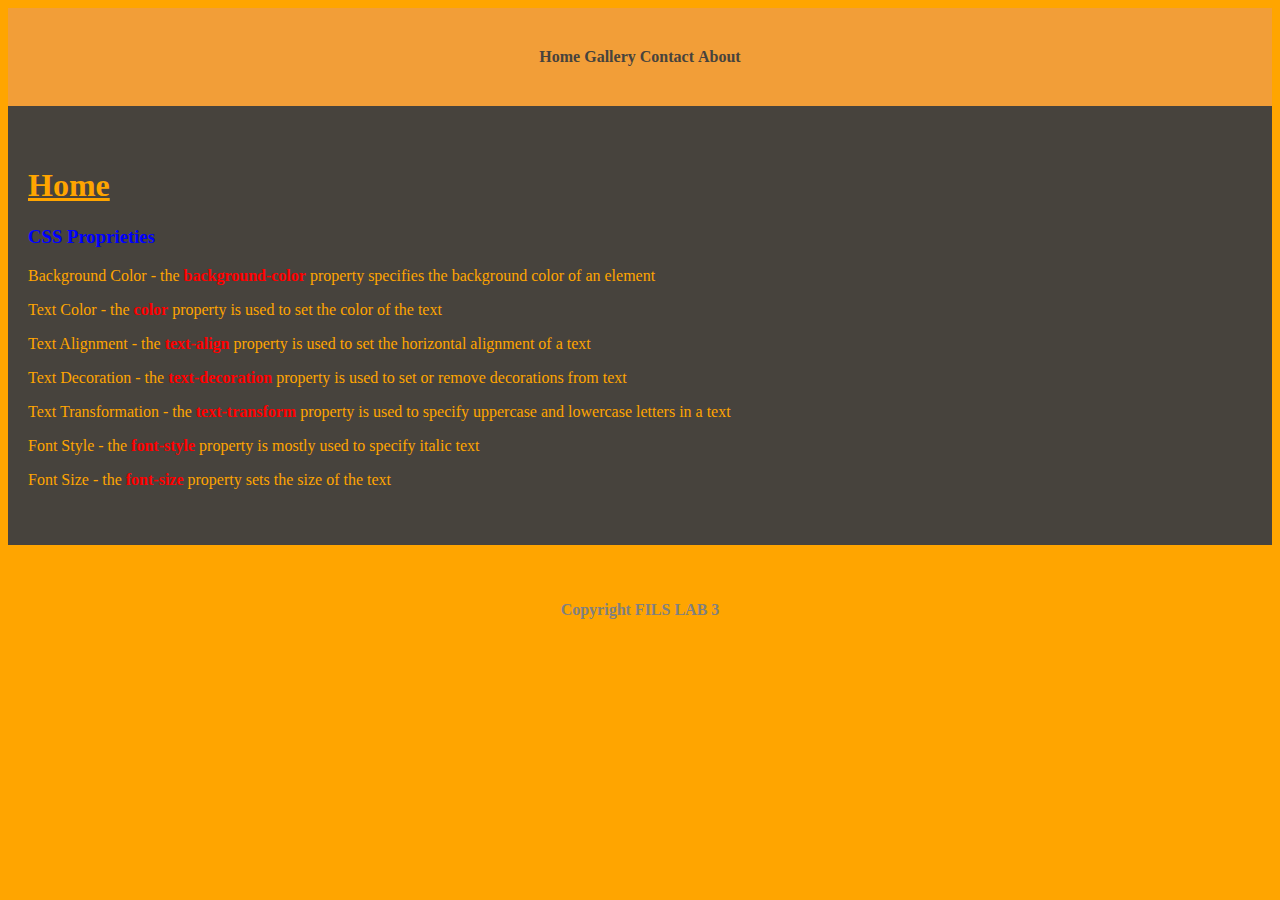
<file: IWP/Lab04/Exercise 1/index.html>
<!DOCTYPE html>
<html lang="en">
<head>
	<meta charset="UTF-8">
	<title>FILS</title>

	<link rel="stylesheet" href="css/style.css">
</head>
<body>
	
	<header>
		<div class="main">
			<nav>
				<a href="index.html">Home</a>
				<a href="gallery.html">Gallery</a>
				<a href="contact.html">Contact</a>
				<a href="about.html">About</a>
			</nav>
		</div>
	</header>


	<section>
		<div class="contenthome">
			<h1>Home</h1>

			<h3>CSS Proprieties</h3>

			<p>Background Color - the <strong>background-color</strong> property specifies the background color of an element</p>

			<p>Text Color - the <strong>color</strong> property is used to set the color of the text</p>

			<p>Text Alignment - the <strong>text-align</strong> property is used to set the horizontal alignment of a text</p>

			<p>Text Decoration - the <strong>text-decoration</strong> property is used to set or remove decorations from text</p>

			<p>Text Transformation - the <strong>text-transform</strong> property is used to specify uppercase and lowercase letters in a text</p>

			<p>Font Style - the <strong>font-style</strong> property is mostly used to specify italic text</p>

			<p>Font Size - the <strong>font-size</strong> property sets the size of the text</p>

		</div>
	</section>


	<footer>
		<div class="tail">
			<p>Copyright FILS LAB 3</p>
		</div>
	</footer>

</body>
</html>
</file>
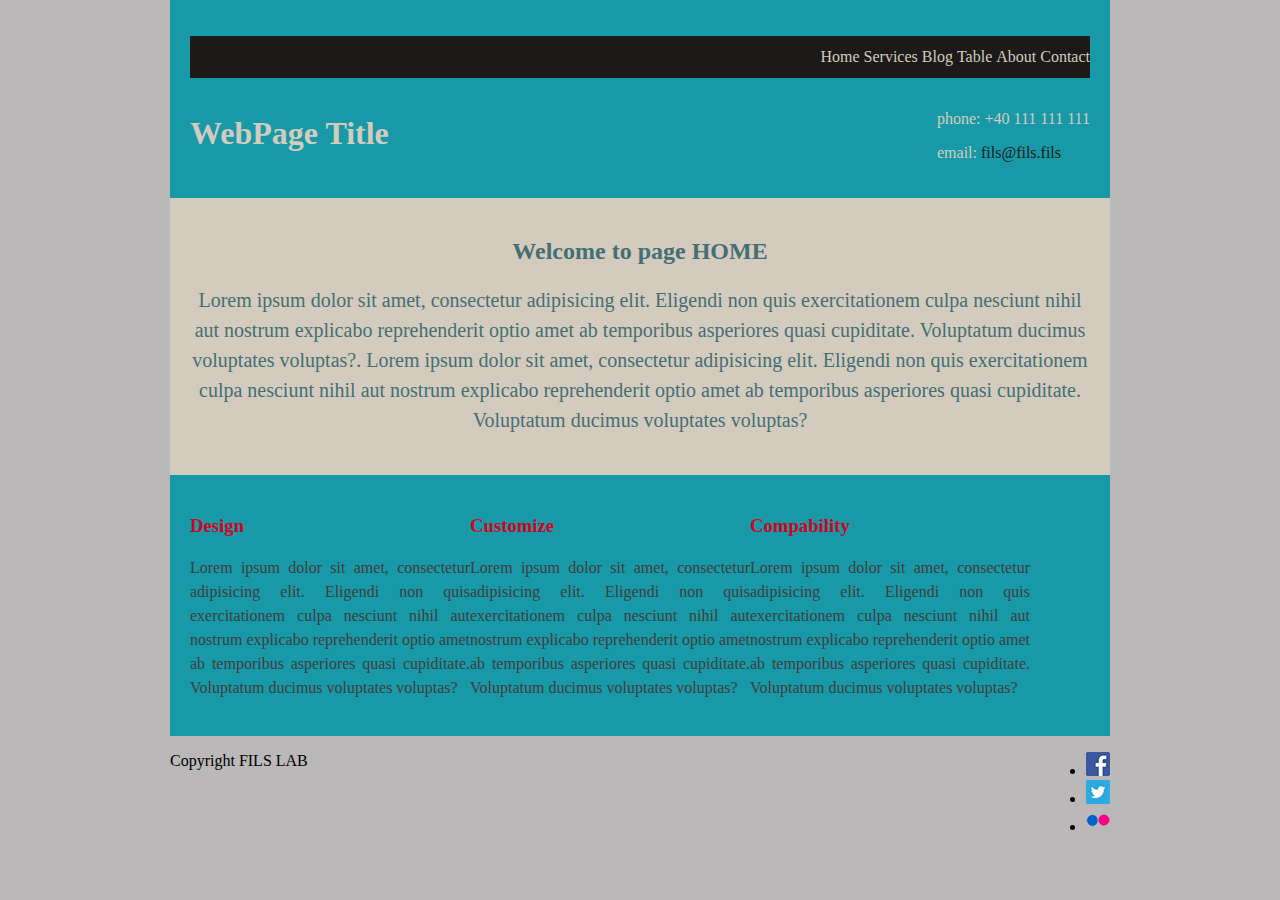
<file: IWP/Lab05/example/example layout/index.html>
<!DOCTYPE HTML>
<html lang="en-US">
<head>
	<meta charset="UTF-8">
	<title>FILS</title>
	<link rel="stylesheet" href="css/styles.css" />
</head>
<body>
	
	<header>
		<div class="head">
			<div class="navigation">

				<nav>
					<ul>
						<li><a href="/example/example%2520layout/index.html">Home</a></li>
						<li><a href="#">Services</a></li>
						<li><a href="#">Blog</a></li>
						<li><a href="#">Table</a></li>
						<li><a href="#">About</a></li>
						<li><a href="#">Contact</a></li>
					</ul>
				</nav>

			</div>
			
			<div class="title">
				<div class="left">
					<h1>WebPage Title</h1>
				</div>				
				
				<div class="right">
					<p>phone: +40 111 111 111</p>
					<p>email: <a href="maito:fils@fils.fils"> fils@fils.fils</a></p>
				</div>
				<div class="clear"></div>
			</div>
		</div>	
	</header>
	
	<section>
		<div class="content">
			<div class="pagetitle">
				<h2>Welcome to page HOME</h2>
			</div>
		
			<div class="text">
				<p>Lorem ipsum dolor sit amet, consectetur adipisicing elit. Eligendi non quis exercitationem culpa nesciunt nihil aut nostrum explicabo reprehenderit optio amet ab temporibus asperiores quasi cupiditate. Voluptatum ducimus voluptates voluptas?. Lorem ipsum dolor sit amet, consectetur adipisicing elit. Eligendi non quis exercitationem culpa nesciunt nihil aut nostrum explicabo reprehenderit optio amet ab temporibus asperiores quasi cupiditate. Voluptatum ducimus voluptates voluptas?</p>
			</div>
		</div>
	</section>
	
	<section>	
		<div class="description">
			<div class="col-3">
				<h3>Design</h3>
				
				<p>Lorem ipsum dolor sit amet, consectetur adipisicing elit. Eligendi non quis exercitationem culpa nesciunt nihil aut nostrum explicabo reprehenderit optio amet ab temporibus asperiores quasi cupiditate. Voluptatum ducimus voluptates voluptas?</p>
			</div>
			
			<div class="col-3 middle">
				<h3>Customize</h3>
				
				<p>Lorem ipsum dolor sit amet, consectetur adipisicing elit. Eligendi non quis exercitationem culpa nesciunt nihil aut nostrum explicabo reprehenderit optio amet ab temporibus asperiores quasi cupiditate. Voluptatum ducimus voluptates voluptas?</p>
			</div>
			
			<div class="col-3 last">
				<h3>Compability</h3>
				
				<p>Lorem ipsum dolor sit amet, consectetur adipisicing elit. Eligendi non quis exercitationem culpa nesciunt nihil aut nostrum explicabo reprehenderit optio amet ab temporibus asperiores quasi cupiditate. Voluptatum ducimus voluptates voluptas?</p>
			</div>
			
			<div class="clear"></div>
		</div>
	</section>
	
	<footer>
		<div class="tail">
			<div class="left">
				<p>Copyright FILS LAB</p>
			</div>
			
			<div class="right">
				<ul class="social">
					<li><img src="images/facebook.png" alt=""></li>
					<li><img src="images/twitter.png" alt=""></li>
					<li><img src="images/flickr.png" alt=""></li>
				</ul>
			</div>
			<div class="clear"></div>
		</div>
	</footer>
	
</body>
</html>
</file>
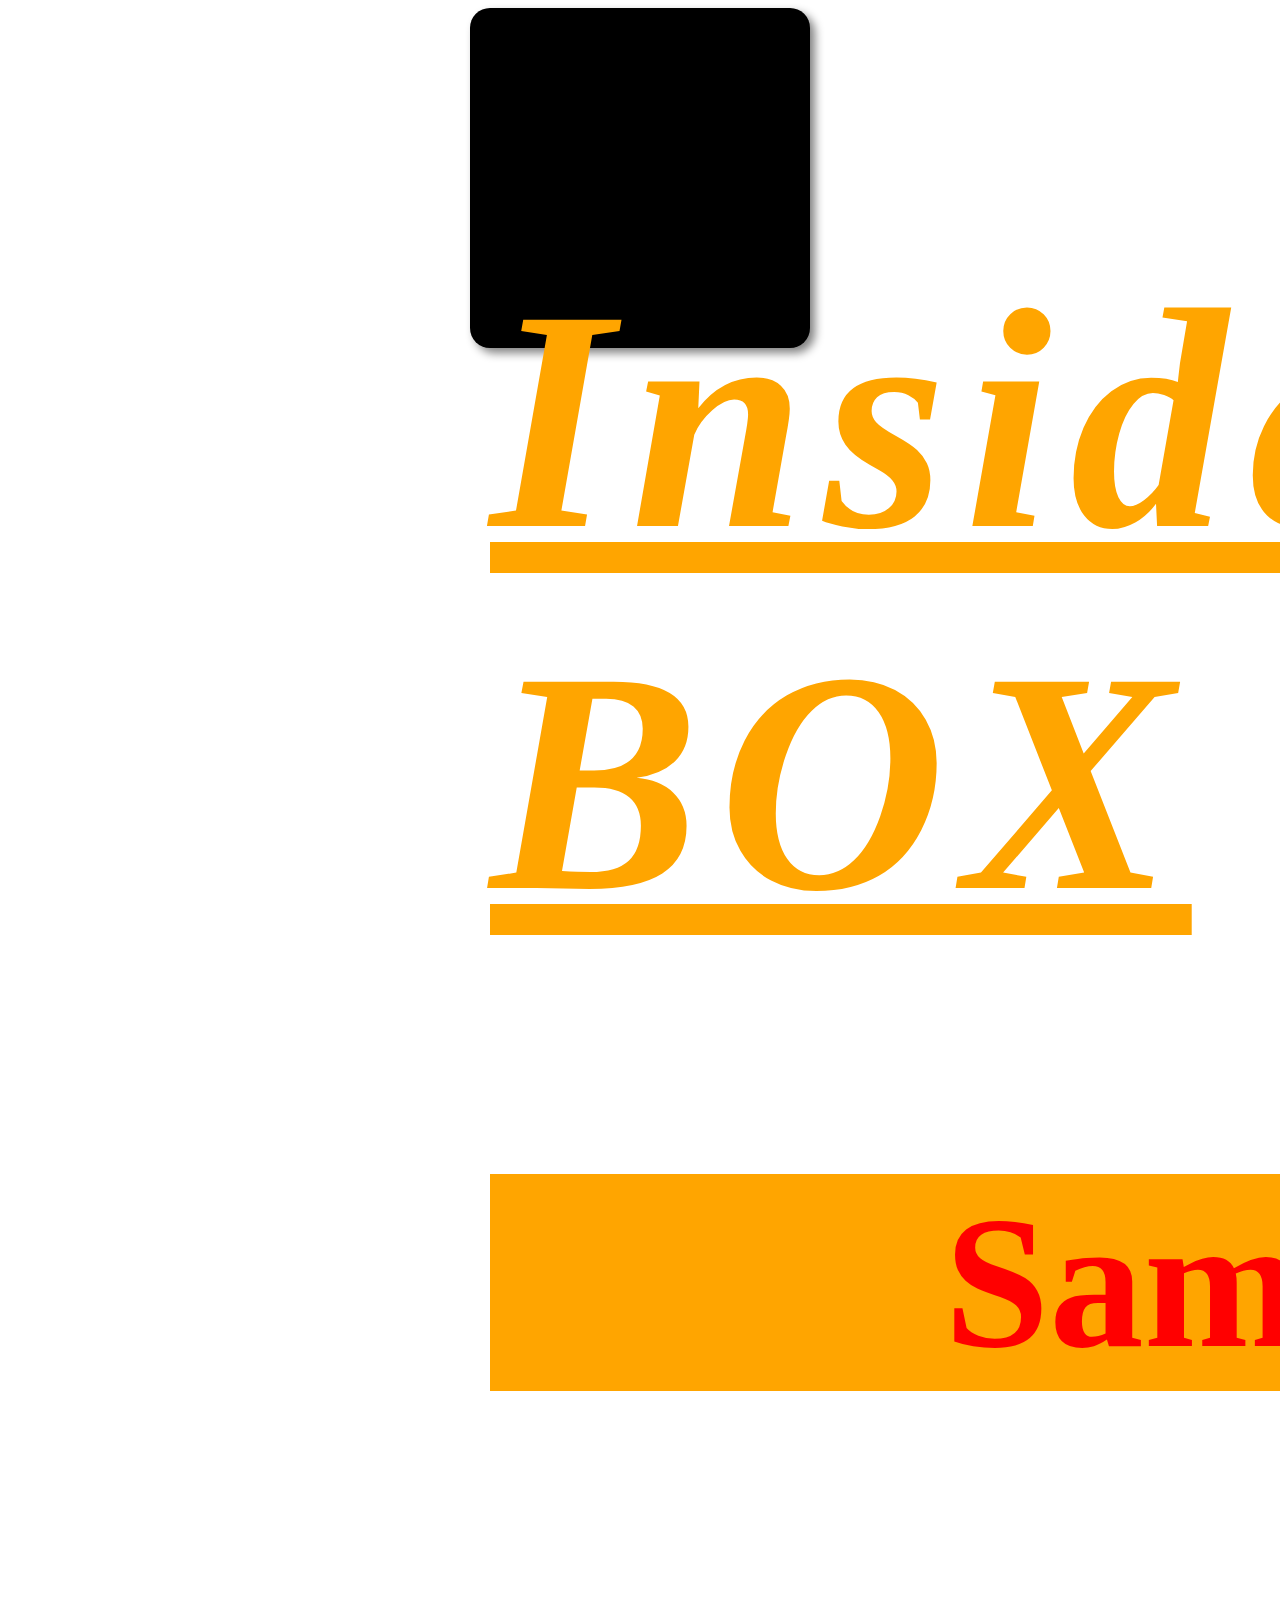
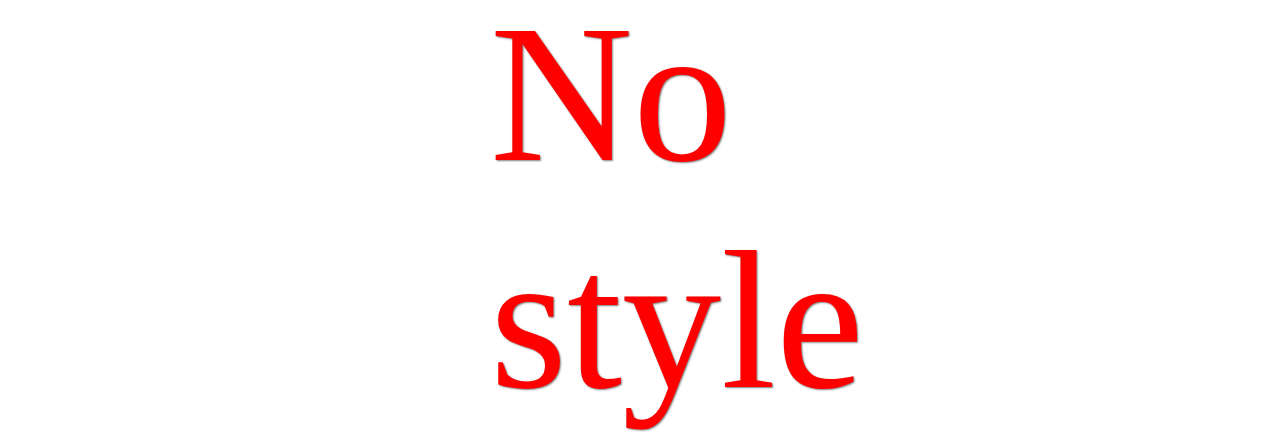
<file: IWP/Lab04/Example/div.html>
<!DOCTYPE HTML>
<html lang="en-US">
<head>
	<meta charset="UTF-8">
	<title></title>
	
	<link rel="stylesheet" href="css/styles.css" />
</head>
<body>
	
	<div class="box top">
		<h1>Inside BOX</h1>
		
		<p class="text">Same style</p>

		<a href="" class="link">No style</a>
	</div>
	
</body>
</html>
</file>
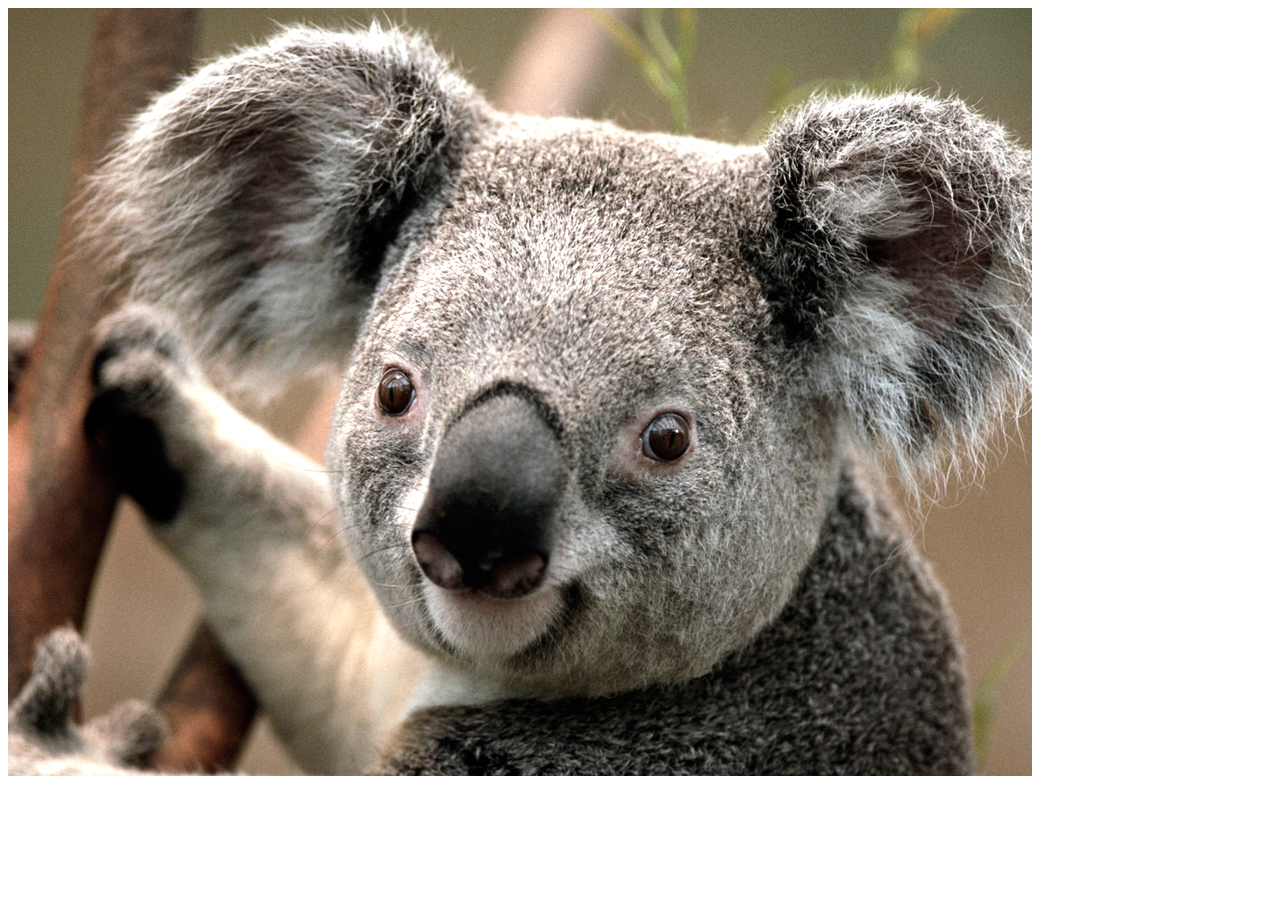
<file: IWP/Lab04/Example/image.html>
<!DOCTYPE HTML>
<html lang="en-US">
<head>
	<meta charset="UTF-8">
	<title></title>
	
	<link rel="stylesheet" href="css/styles.css" />
	
</head>
<body>
	
	<img class="picture" src="img/Koala.jpg" alt="" />
	
</body>
</html>
</file>
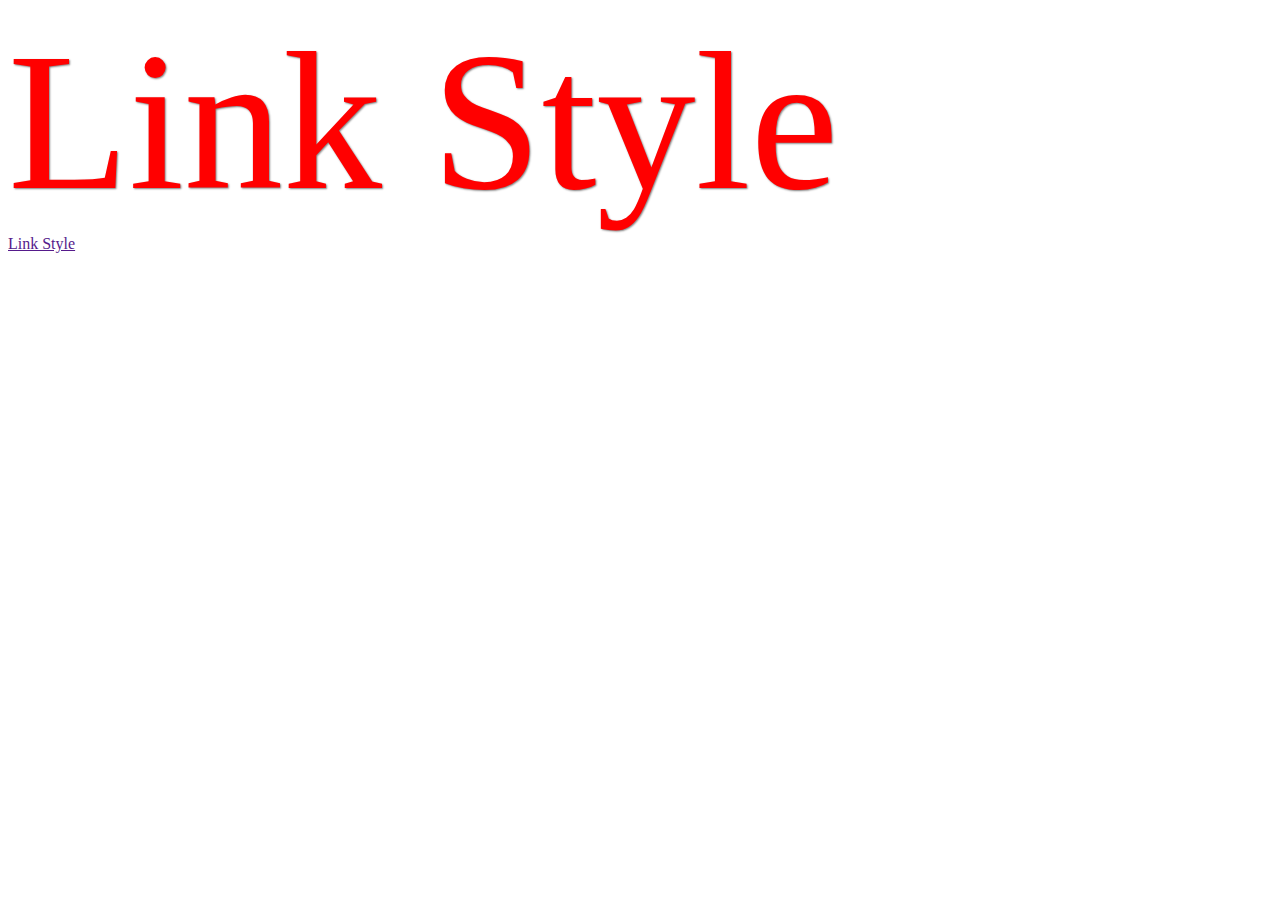
<file: IWP/Lab04/Example/link.html>
<!DOCTYPE HTML>
<html lang="en-US">
<head>
	<meta charset="UTF-8">
	<title></title>
	
	<link rel="stylesheet" href="css/styles.css" />
</head>
<body>
	
	<div class="top">
		<a class="link" href="">Link Style</a>
	</div>
	
	<a class="link" href="">Link Style</a>
	
</body>
</html>
</file>
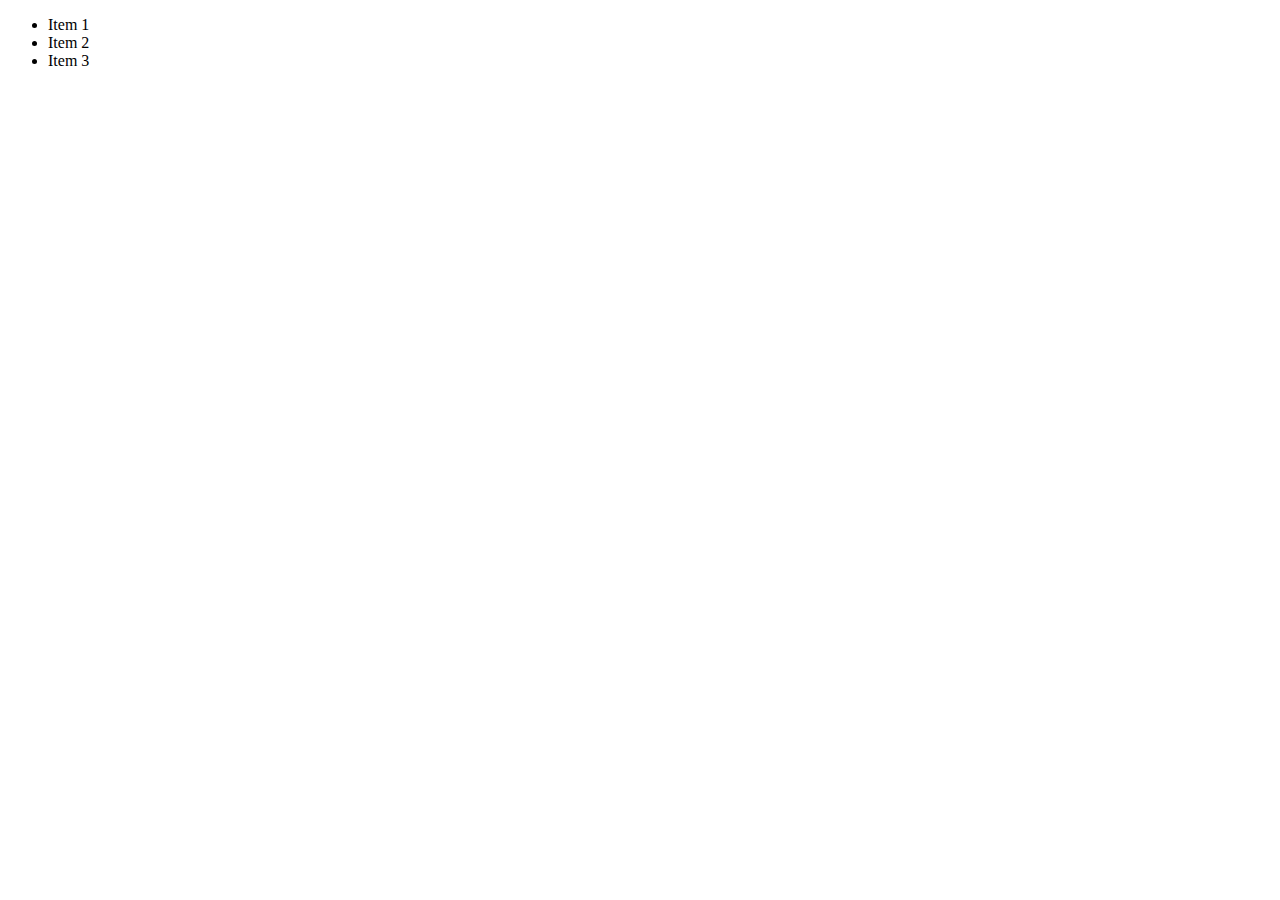
<file: IWP/Lab04/Example/list.html>
<!DOCTYPE HTML>
<html lang="en-US">
<head>
	<meta charset="UTF-8">
	<title></title>
	
	<link rel="stylesheet" href="css/styles.css" />
</head>
<body>
	
	<ul class="list">
		<li>Item 1</li>
		<li>Item 2</li>
		<li>Item 3</li>
	</ul>
	
</body>
</html>
</file>
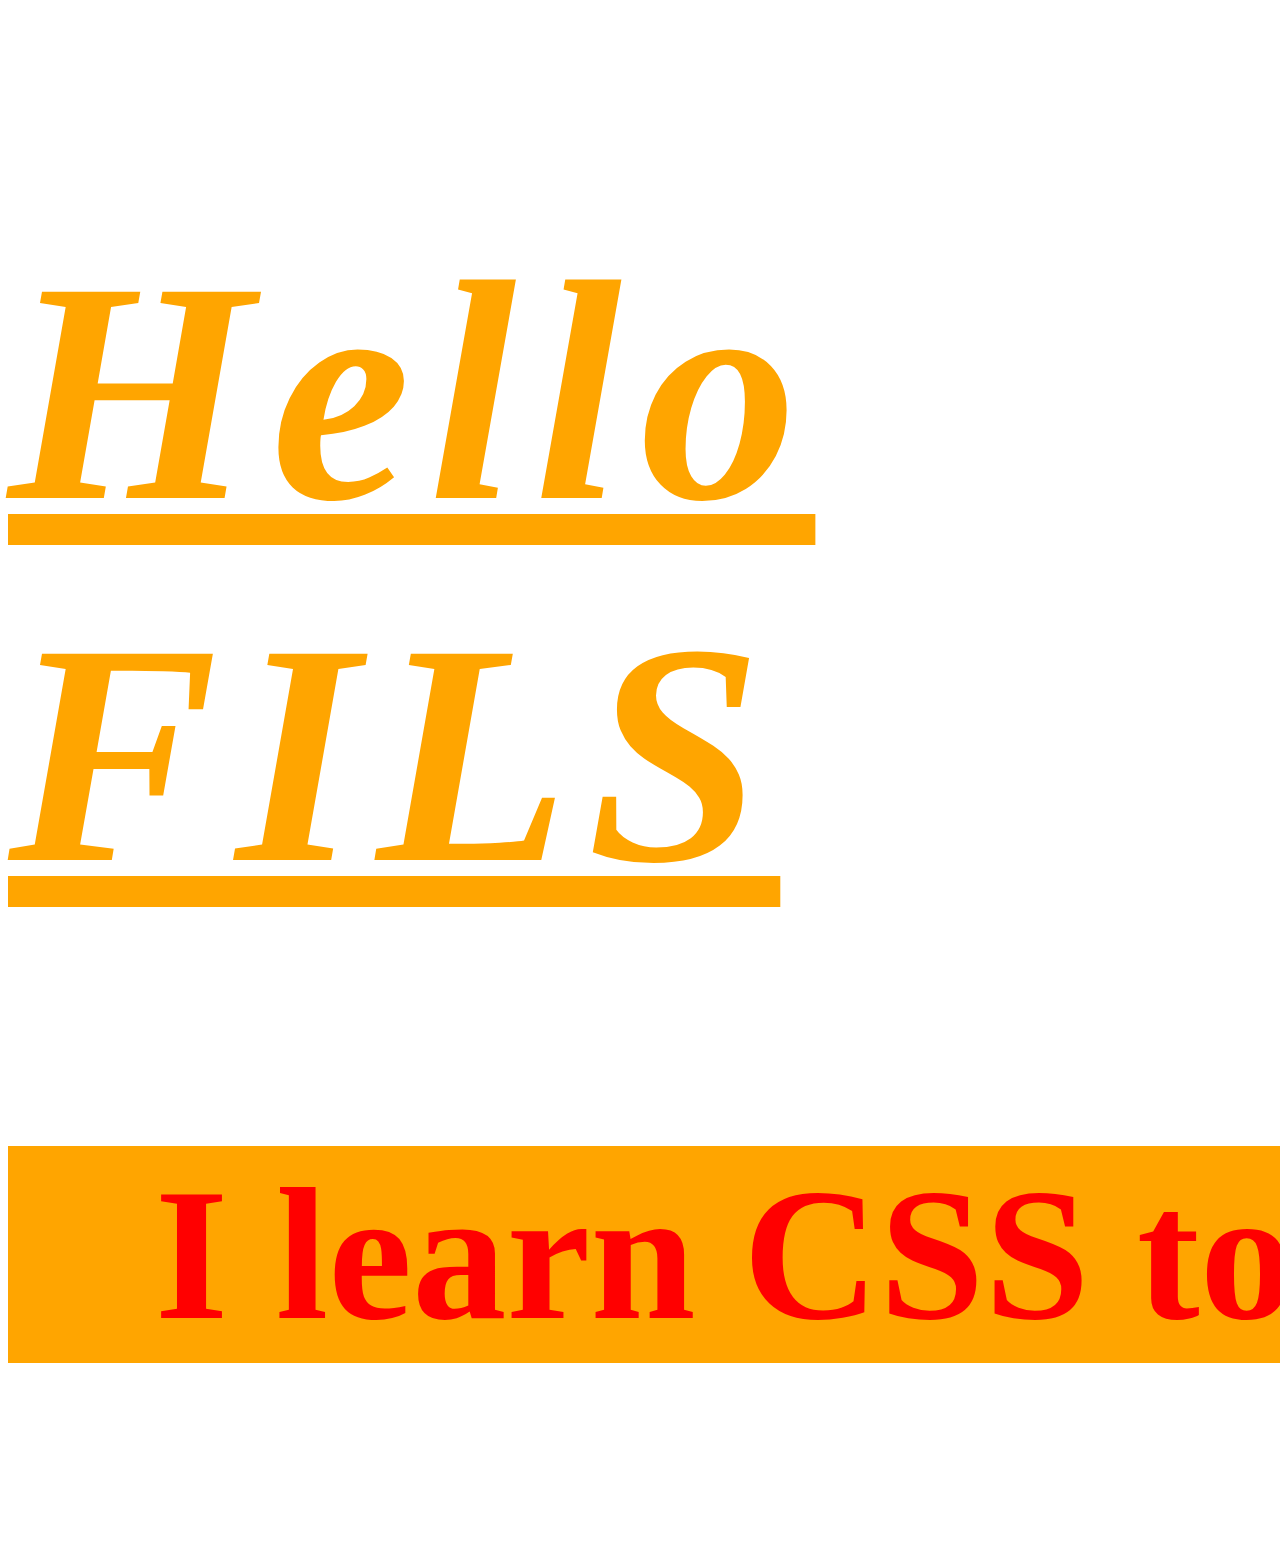
<file: IWP/Lab04/Example/text.html>
<!DOCTYPE HTML>
<html lang="en-US">
<head>
	<meta charset="UTF-8">
	<title></title>
	
	<link rel="stylesheet" href="css/styles.css" />

</head>
<body>
	
	<h1>Hello FILS</h1>
	
	<p class="text">I learn CSS today.</p>
	
</body>
</html>
</file>
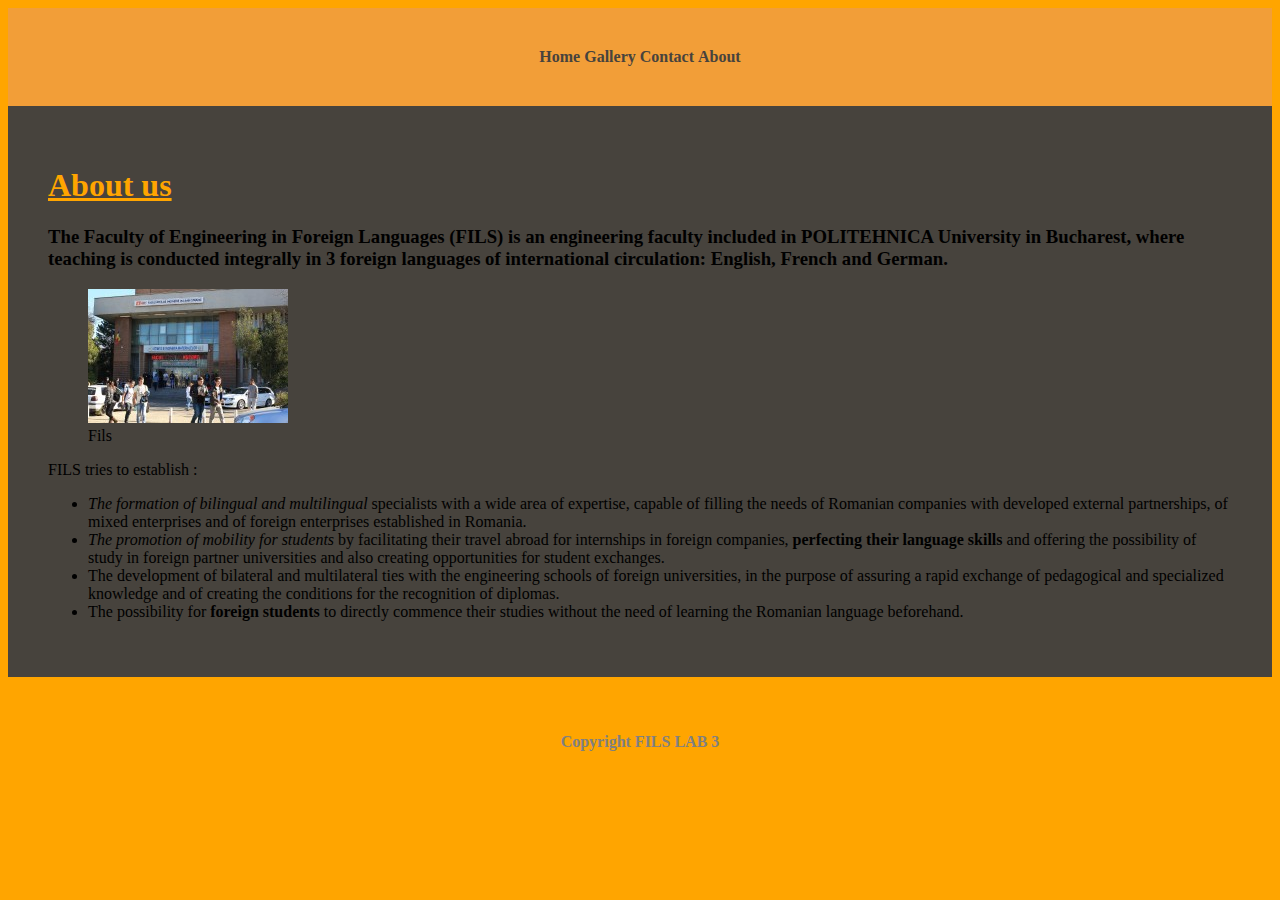
<file: IWP/Lab04/Exercise 1/about.html>
<!DOCTYPE html>
<html lang="en">
<head>
	<meta charset="UTF-8">
	<title>FILS</title>

	<link rel="stylesheet" href="css/style.css">
</head>
<body>
	
	<header>
		<div class="main">
			<nav>
				<a href="index.html">Home</a>
				<a href="gallery.html">Gallery</a>
				<a href="contact.html">Contact</a>
				<a href="about.html">About</a>
			</nav>
		</div>
	</header>


	<section>
		<div class="content about">
			<h1>About us</h1>

			<h3>The Faculty of Engineering in Foreign Languages (FILS) is an engineering faculty included in POLITEHNICA University in Bucharest, where teaching is conducted integrally in 3 foreign languages of international circulation: English, French and German.</h3>

			<figure>
				<img src="images/fils.jpg">
				<figcaption>Fils</figcaption>
			</figure>

			<p>FILS tries to establish :</p>

			<ul>
				<li><em>The formation of bilingual and multilingual</em> specialists with a wide area of expertise, capable of filling the needs of Romanian companies with developed external partnerships, of mixed enterprises and of foreign enterprises established in Romania.</li>

				<li><em>The promotion of mobility for students</em> by facilitating their travel abroad for internships in foreign companies, <strong>perfecting their language skills</strong> and offering the possibility of study in foreign partner universities and also creating opportunities for student exchanges.</li>

				<li>The development of bilateral and multilateral ties with the engineering schools of foreign universities, in the purpose of assuring a rapid exchange of pedagogical and specialized knowledge and of creating the conditions for the recognition of diplomas.</li>

				<li>The possibility for <strong>foreign students</strong> to directly commence their studies without the need of learning the Romanian language beforehand.</li>
			</ul>
		</div>
	</section>


	<footer>
		<div class="tail">
			<p>Copyright FILS LAB 3</p>
		</div>
	</footer>

</body>
</html>
</file>
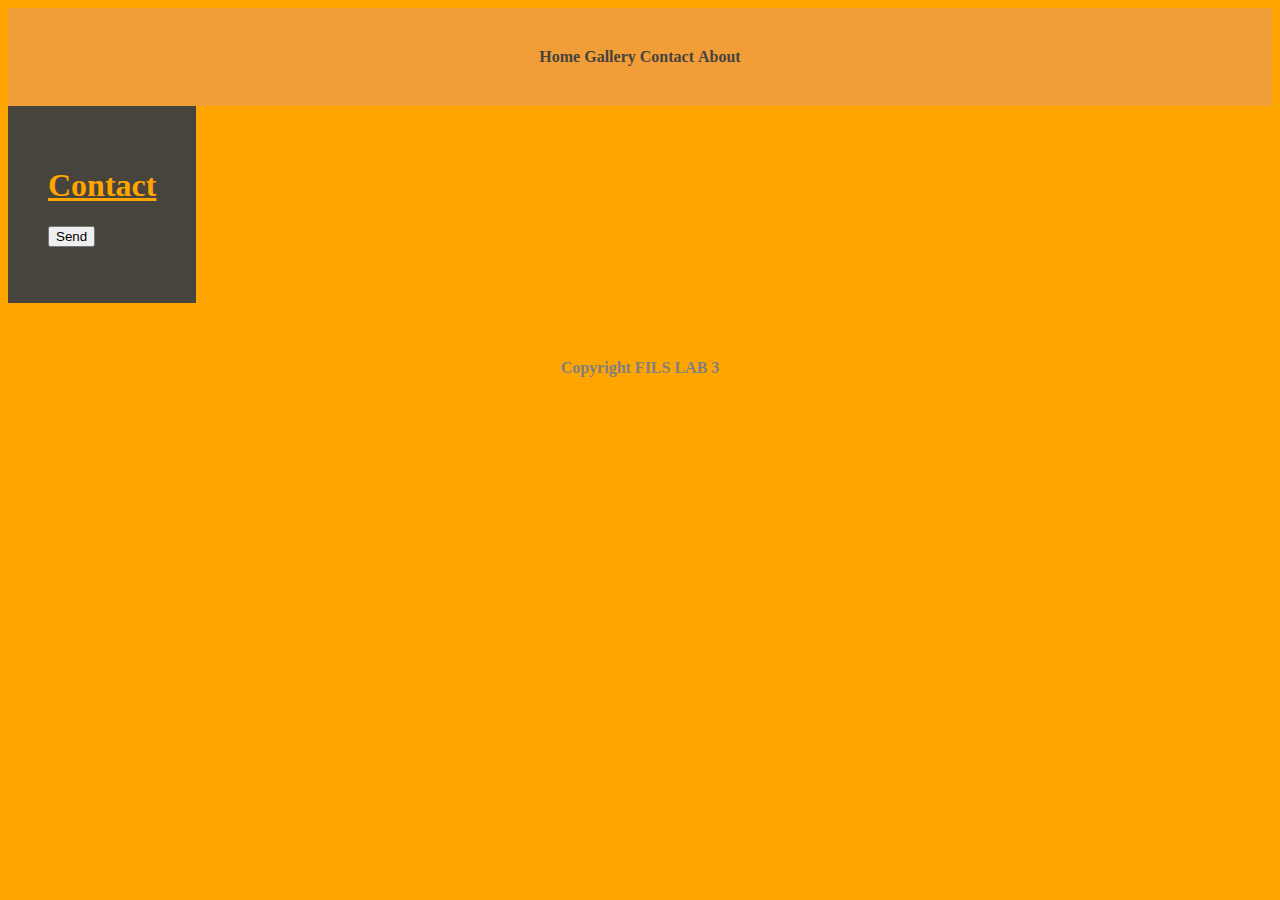
<file: IWP/Lab04/Exercise 1/contact.html>
<!DOCTYPE html>
<html lang="en">
<head>
	<meta charset="UTF-8">
	<title>FILS</title>

	<link rel="stylesheet" href="css/style.css">
</head>
<body>
	
	<header>
		<div class="main">
			<nav>
                <a href="index.html">Home</a>
				<a href="gallery.html">Gallery</a>
				<a href="contact.html">Contact</a>
				<a href="about.html">About</a>
			</nav>
		</div>
	</header>


	<section>
		<div class="content">
			<h1>Contact</h1>

			<form action="">
			<p>

			</p>

			<p>

			</p>

			<p>

			</p>

			<p>
				<input type="submit" value="Send" class="button">
			</p>
			</form>
		</div>
	</section>


	<footer>
		<div class="tail">
			<p>Copyright FILS LAB 3</p>
		</div>
	</footer>

</body>
</html>
</file>
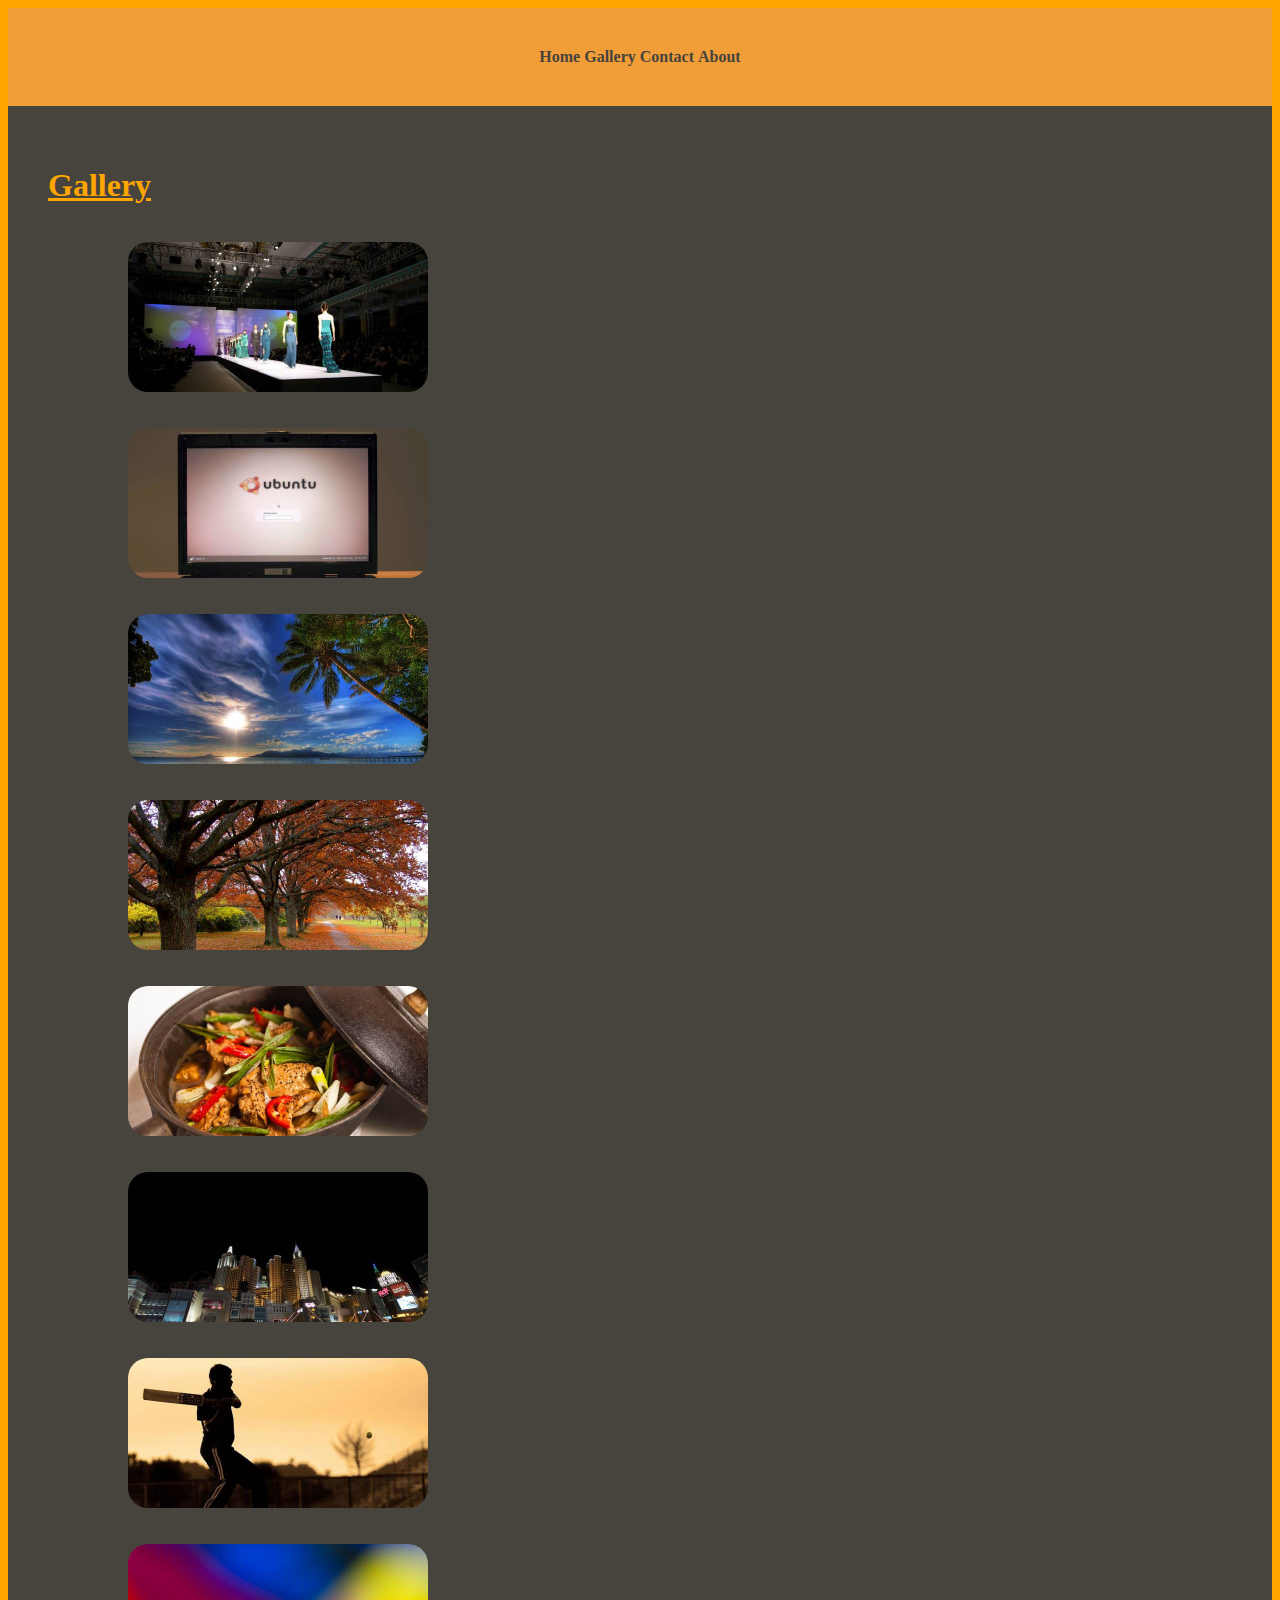
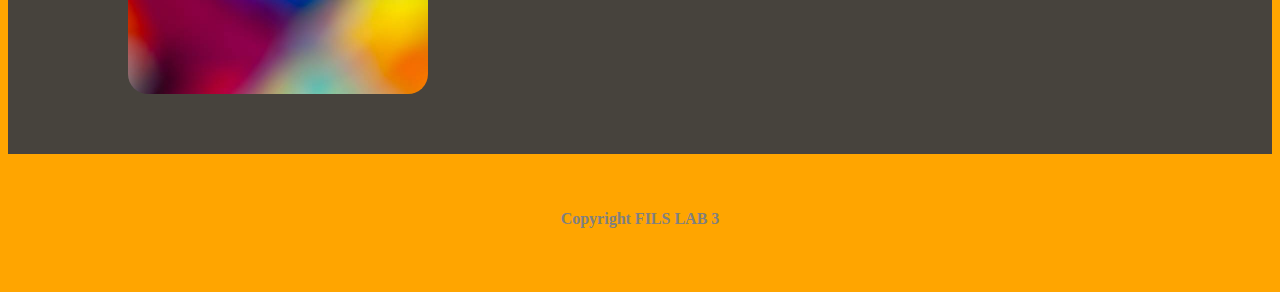
<file: IWP/Lab04/Exercise 1/gallery.html>
<!DOCTYPE html>
<html lang="en">
<head>
	<meta charset="UTF-8">
	<title>FILS</title>

	<link rel="stylesheet" href="css/style.css">
</head>
<body>
	
	<header>
		<div class="main">
			<nav>
				<a href="index.html">Home</a>
				<a href="gallery.html">Gallery</a>
				<a href="contact.html">Contact</a>
				<a href="about.html">About</a>
			</nav>
		</div>
	</header>


	<section>
		<div class="content">
			<h1>Gallery</h1>

			<ul class="gallery">
				<li>
					<figure><img src="images/img1.jpg" alt=""></figure>
				</li>
				<li>
					<figure><img src="images/img2.jpg" alt=""></figure>
				</li>
				<li>
					<figure><img src="images/img3.jpg" alt=""></figure>
				</li>
				<li>
					<figure><img src="images/img4.jpg" alt=""></figure>
				</li>
				<li>
					<figure><img src="images/img5.jpg" alt=""></figure>
				</li>
				<li>
					<figure><img src="images/img6.jpg" alt=""></figure>
				</li>
				<li>
					<figure><img src="images/img7.jpg" alt=""></figure>
				</li>
				<li>
					<figure><img src="images/img8.jpg" alt=""></figure>
				</li>
			</ul>

		</div>
	</section>


	<footer>
		<div class="tail">
			<p>Copyright FILS LAB 3</p>
		</div>
	</footer>

</body>
</html>
</file>
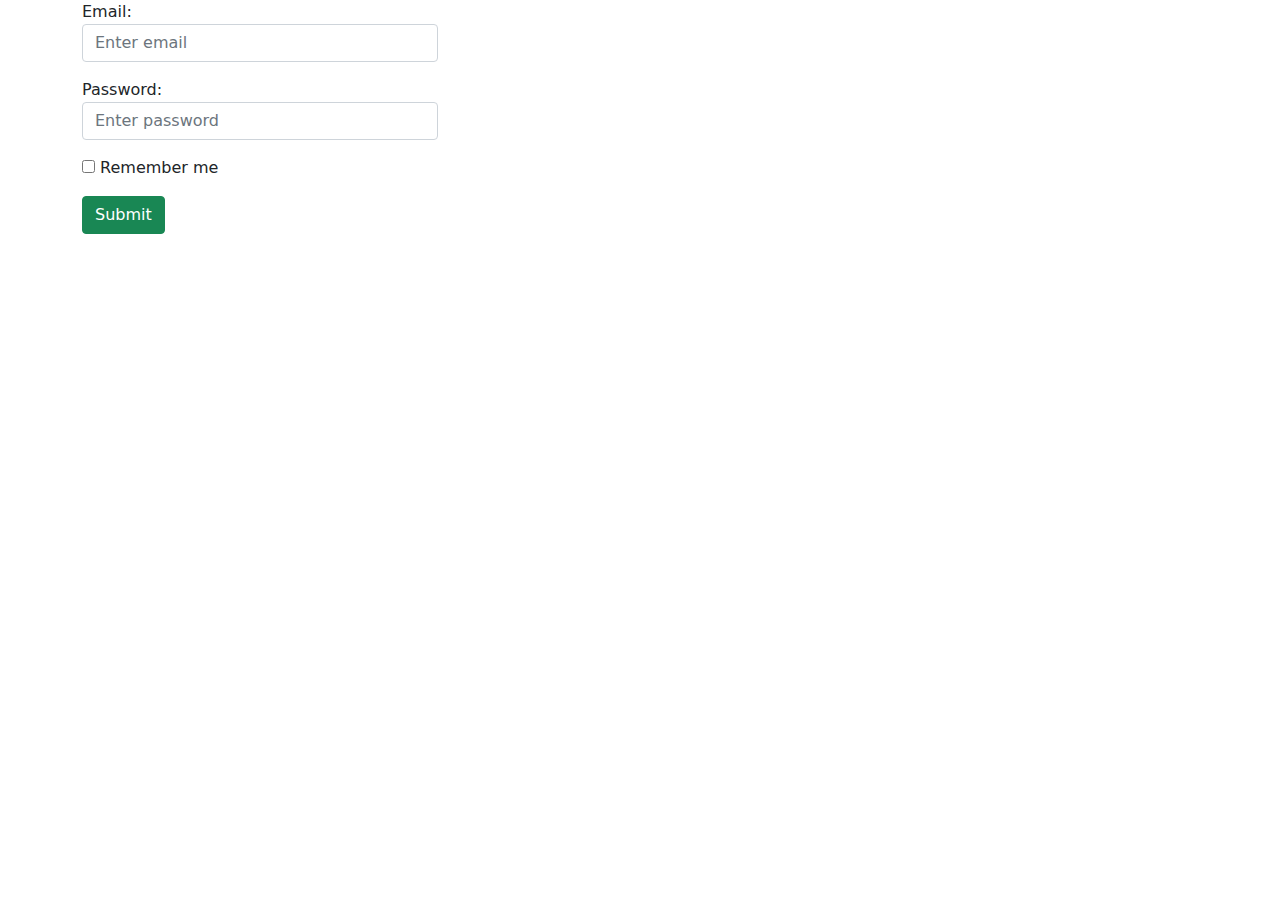
<file: IWP/Lab06/example 1/form.html>
<!DOCTYPE html>
<html lang="en">
<head>
    <meta charset="UTF-8">
    <title>FILS</title>

    <link rel="stylesheet" href="css/bootstrap.css">
</head>
<body>
  
  <div class="container">
    <div class="row">
      <div class="col-md-4">
	  
        <form action="">
            <div class="mb-3">
              <label for="email">Email:</label>
              <input type="email" class="form-control" id="email" placeholder="Enter email">
            </div>
            <div class="mb-3">
              <label for="pwd">Password:</label>
              <input type="password" class="form-control" id="pwd" placeholder="Enter password">
            </div>
            <div class="mb-3">
              <label><input type="checkbox"> Remember me</label>
            </div>
            <button type="submit" class="btn btn-success">Submit</button>
          </form>  
		  
        </div>
        <div class="col-md-7">
		
		</div>
      </div>
    </div>

</body>
</html>
</file>
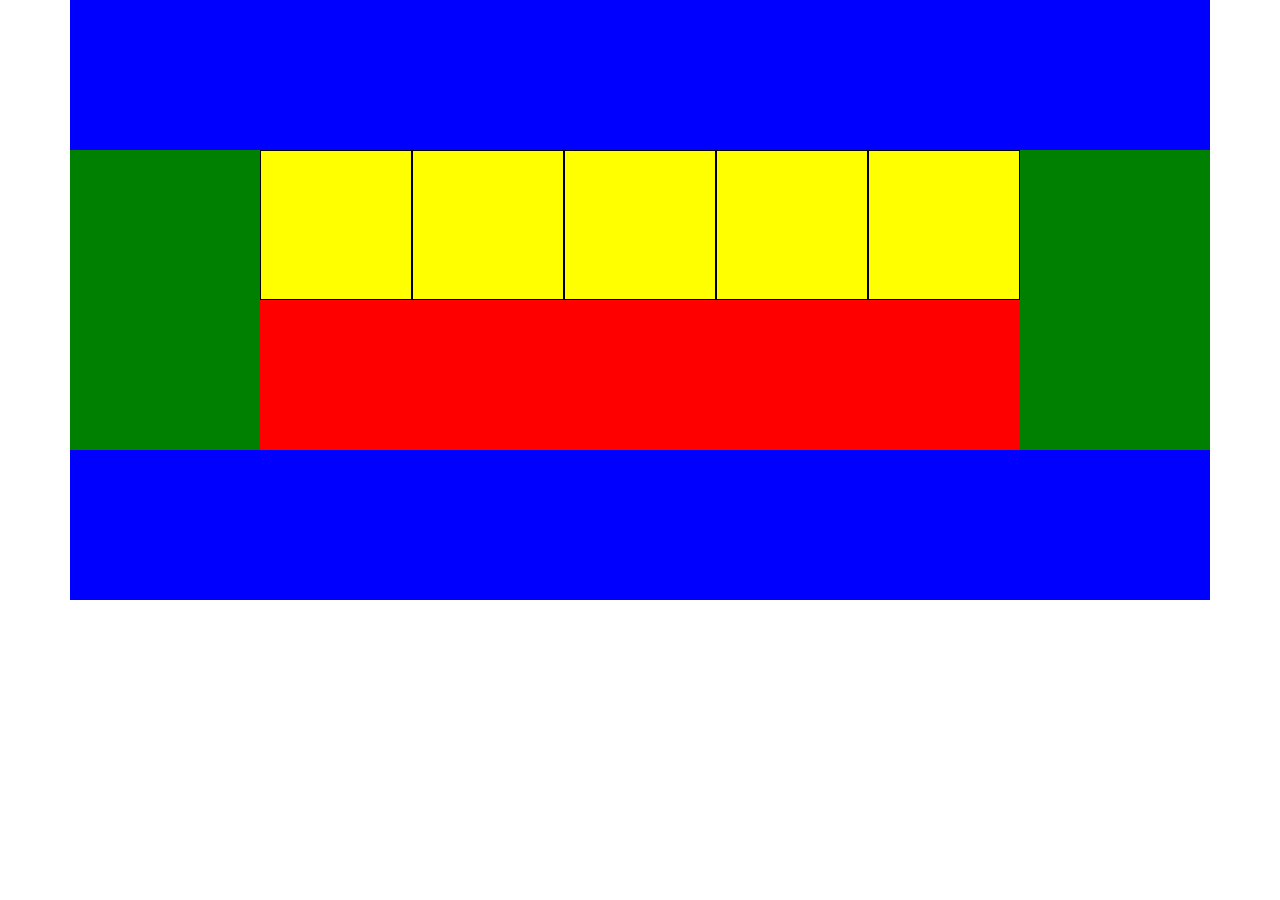
<file: IWP/Lab06/example 1/grid.html>
<!DOCTYPE html>
<html lang="en">
<head>
    <meta charset="UTF-8">
    <title>FILS</title>

    <link rel="stylesheet" href="css/bootstrap.css">

    <style>
      .col-md-2 {
        background-color: green;
        height: 300px;
      }

      .col-md-8 {
        background-color: red;
        height: 300px;
      }

      .col-md-12 {
        background-color: blue;
        height: 150px;
      }

      .col {
        background-color: yellow;
        height: 150px;
        border: 1px solid black;
      }
    </style>
</head>
<body>
      <div class="container" >
         <div class="row">
          <div class="col-md-12" >

          </div>
          </div>
        <div class="row">
            <div class="col-md-2">

            </div>
            <div class="col-md-8">
                <div class="row">
                    <div class="col"></div>
                    <div class="col"></div>
                    <div class="col"></div>
                    <div class="col"></div>
                    <div class="col"></div>
                </div>
            </div>
            <div class="col-md-2">

            </div>
        </div>
        <div class="row">
            <div class="col-md-12">

            </div>
        </div>
      </div>
    </body>
</html>
</file>
<file: IWP/Lab04/Exercise 1/css/style.css>
body {
    background-color: orange;
}

label {
	display: block;
}

.main{
    text-align: center;
    background-color: #F29E38;
    padding: 40px;
}
.main a{
    text-decoration: none;
    color:#47433D;
    font-weight: bold;
}

.contenthome{
    background-color: #47433D;
    padding: 40px;
    padding-left: 20px;
    margin: none;
    color: orange;
    height: auto;
}
.contenthome h1{
    color: orange;
    text-decoration: underline;
}
.contenthome h3{
    color:blue;
}
.contenthome strong{
    color:red;
}

.tail{
    text-align: center;
    color: gray;
    padding: 40px;
    font-weight: bold;
}
/*Gallery*/
.content{
    padding: 40px;
    background-color: #47433D;
    display: inline-block;
}
.content h1{
    color: orange;
    text-decoration: underline;
    font-weight: bold;
}
.gallery li{
    list-style: none;
    float: left;
}
.gallery img{
    width: 50%;
    border-radius: 20px;
}
</file>
<file: IWP/Lab05/example/example layout/css/styles.css>
body {
	margin: 0;
	background-color: #bab8b8;
}

.head,
.content,
.description
{
	width: 900px;
	margin: 0 auto;
	padding: 20px;
	background-color: #1799a8;
}

.tail {
	width: 940px;
	margin: 0 auto;
	background-color: #bab8b8;
}

.clear {
	clear: both;
}

.navigation {
	background-color: #1C1919;
}


.navigation a {
	color: #D3CBBD;
}

.navigation a:hover {
	background-color: #403D3C; 
	border-bottom: 2px solid #D3CBBD;
}

.head .title {
	color: #D3CBBD;
}

.head .title a {
	text-decoration: none;
	color: #1C1919;
}

.content {
	background-color: #D3CBBD;
	color: #456F74;
}

.content .text {
	font-size: 20px;
	line-height: 30px;
}

.col-3 {
	color: #403D3C;
}

.col-3 h3 {
	color: #d10422;
}

/*
	orange: #EB5937
	black: #1C1919
	grey: #403D3C
	blue: #456F74
	white: #D3CBBD
*/
.navigation ul{
    padding: 12px 0;
    list-style: none;
    text-align: right;
}
.navigation ul li{
    display: inline;
}
.navigation ul li a{
    text-decoration: none;
    padding: 12px 0;
}
.right{
    float: right;
}
.left{
    float:left;
}
.content{
    text-align: center;
}
.col-3{
    width: 280px;
    font-size: 16px;
    line-height: 24px; /*for perfect font-size * 1.5 */
    float: left;
    text-align: justify;
}

.last{
    margin-right: 0;
    
}
</file>
<file: IWP/Lab04/Example/css/styles.css>
/*
	SHIFT + F5 -> Refresh
*/

h1 {
    color: orange;
    font-style : italic;
    text-decoration: underline;
    font-size: 35vh;
    letter-spacing: 2vh;
}

.text{
    color: #ff0000;
    font-weight: bold;
    font-size: 21vh;
    background-color: orange;
    width: 196vh;
    text-align: center;
}
/* link style */ 

.top .link{
    color: red;
    font-size: 22vh;
    text-decoration: none;
    text-shadow: 1px 1px 2px gray;
}

.top .link:hover{
    color:orange;
}

.box{
    background-color: black;
    width: 300px;
    height: 300px;
    padding: 20px;
    border-radius: 20px;
    box-shadow: 5px 5px 10px gray;
    margin: 0 auto;
}
.picture{
    
}
</file>
